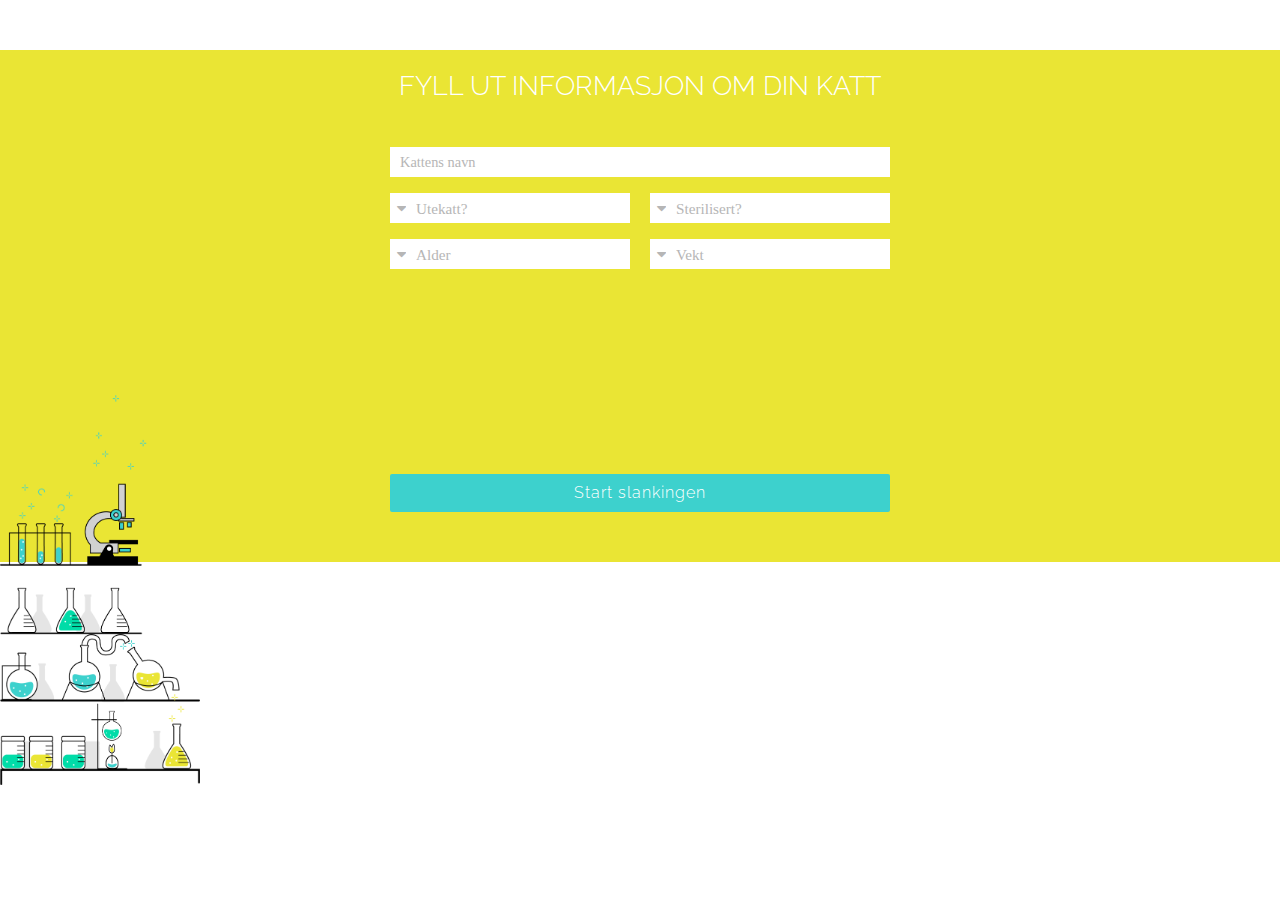
<file: www/index.html>
<!DOCTYPE html>

<html lang="en">

<head>
    <meta charset="utf-8">
    <meta name="viewport" content="width=device-width, initial-scale=1.0">
    <link rel="stylesheet" href="css/normalize.css">
    <link rel="stylesheet" href="css/style.css">
    <link href="https://fonts.googleapis.com/css?family=Raleway:300,400|Libre+Baskerville:400" rel="stylesheet">
    <link rel="stylesheet" href="font-awesome-4.7.0/css/font-awesome.css">







    <title>LabCat</title>

</head>

<body>

    <div class="yellowbox">

        <form>

            <div class="container">
                <h1>FYLL UT INFORMASJON OM DIN KATT</h1>

                <div class="name-box">

                    <input type="text" id="fname" name="firstname" placeholder="Kattens navn">
                </div>

                <div class="box1">
                    <i class="fa fa-caret-down pil" aria-hidden="true"></i>
                    <select id="innekatt" name="innekatt">
                    <option value="" selected data-default>Utekatt?</option>
      <option value="true">Ja</option>
      <option value="false">Nei</option>

    </select>
                </div>

                <div class="box2">
                    <i class="fa fa-caret-down pil" aria-hidden="true"></i>
                    <select id="sterilisert" name="sterilisert">
                    <option value="" selected data-default>Sterilisert?</option>
      <option value="true">Ja</option>
      <option value="false">Nei</option>

    </select>
                </div>
                <div class="box1">

                    <i class="fa fa-caret-down pil" aria-hidden="true"></i>
                    <select id="alder" name="alder">
    <option value="" selected data-default>Alder<i class="fa fa-chevron-down" aria-hidden="true"></i></option>
      <option value="1">1 år</option>
      <option value="2">2 år</option>
      <option value="3">3 år</option>
      <option value="4">4 år</option>
	  <option value="5">5 år</option>
	  <option value="6">6 år</option>
      <option value="7">7 år</option>
      <option value="8">8 år</option>
      <option value="9">9 år</option>
      <option value="10">10 år</option>
	  <option value="11">11 år</option>
	  <option value="12">12 år</option>
</select>
                </div>

                <div class="box2">
                    <i class="fa fa-caret-down pil" aria-hidden="true"></i>
                    <select id="vekt" name="vekt">
                        <option value="" selected data-default>Vekt</option>
                        <option value="3">3kg</option>
                        <option value="4">4kg</option>
                        <option value="5">5kg</option>
                        <option value="6">6kg</option>
                    </select>
                </div>


        </form>

        </div>
        <a href="result.html">
            <div class="button">Start slankingen</div>
        </a>
        <img src="img/lab.png" alt="bilde av et lite labratorium">

    </div>






    <script src="js/products.js"></script>
    <script src="js/script.js"></script>
</body>

</html>
</file>
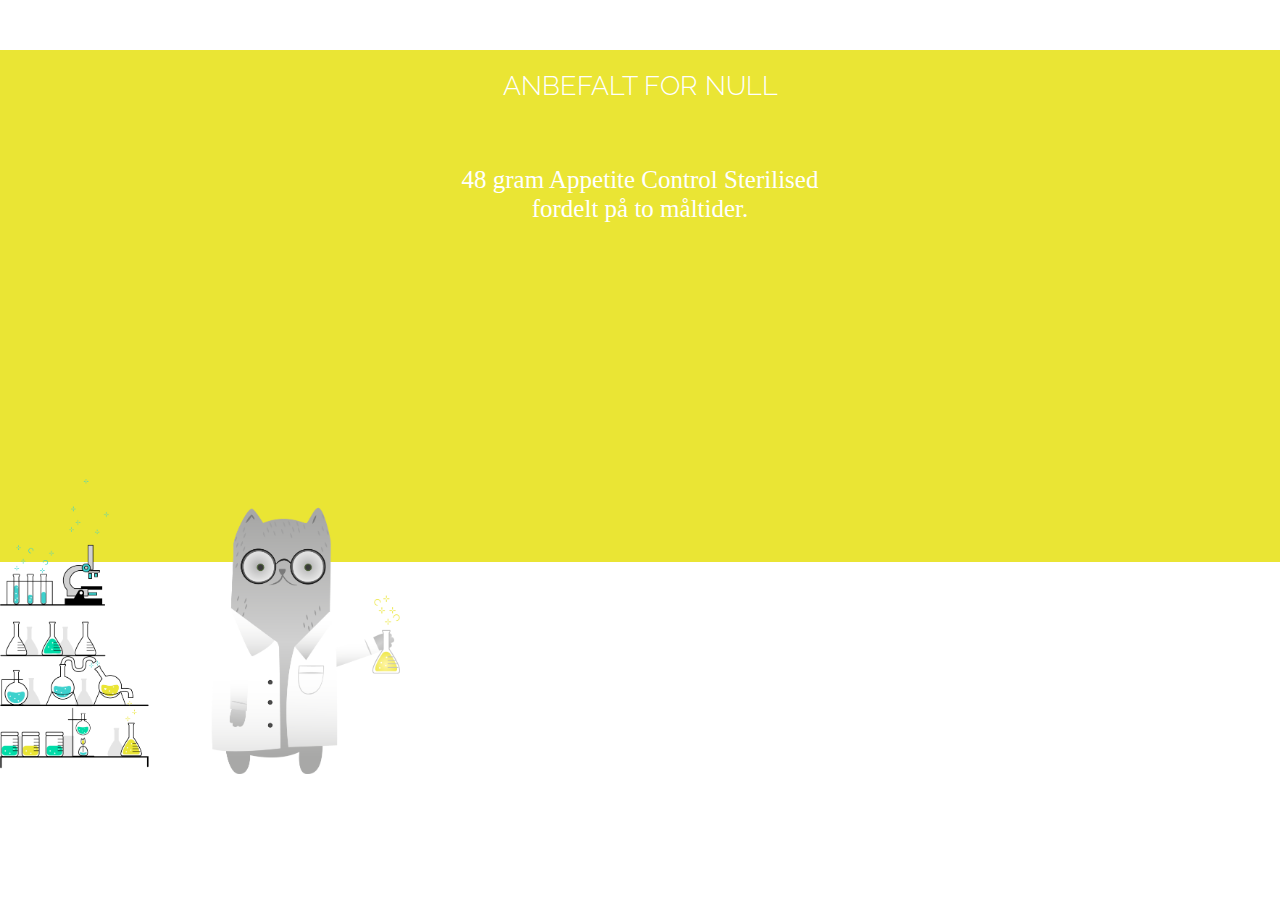
<file: www/result.html>
<!DOCTYPE html>

<html lang="en">

<head>
    <meta charset="utf-8">
    <meta name="viewport" content="width=device-width, initial-scale=1.0">
    <link rel="stylesheet" href="css/normalize.css">
    <link rel="stylesheet" href="css/style.css">
    <link href="https://fonts.googleapis.com/css?family=Raleway:300,400|Libre+Baskerville:400" rel="stylesheet">
    <link rel="stylesheet" href="font-awesome-4.7.0/css/font-awesome.css">

    <title>LabCat</title>

</head>

<body>

    <div class="yellowbox">

        <form>

            <div class="containerResult">
                <h1>ANBEFALT FOR <span id="yourCatName"></span></h1>

                <p> <span id="gram"></span> gram <span id="name"></span> fordelt på to måltider.</p>

        </form>


        </div>

        <img src="img/cat+lab.png" id="result" alt="katta">
    </div>







    <script src="js/products.js"></script>
    <script src="js/result.js"></script>
</body>

</html>
</file>
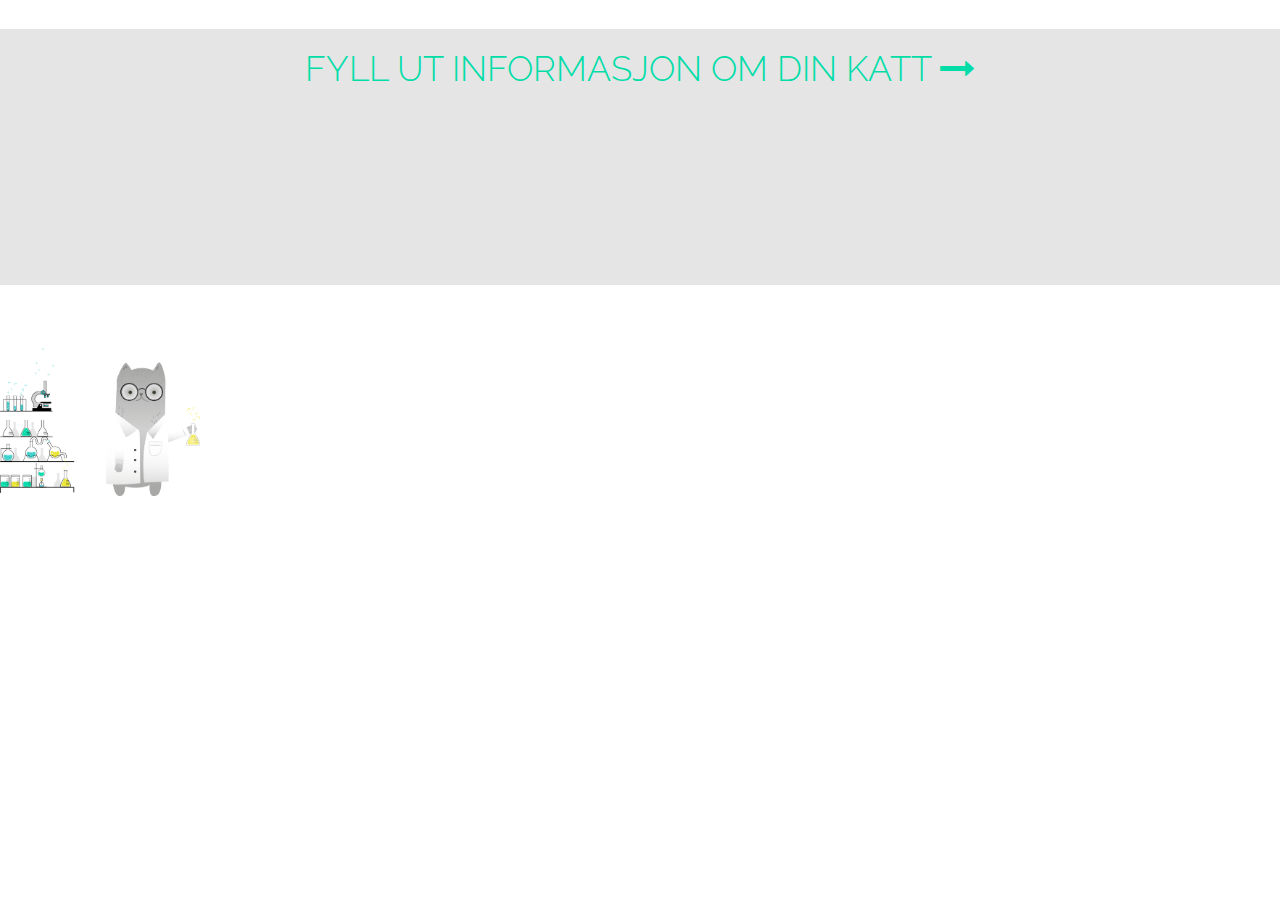
<file: www/start.html>
<!DOCTYPE html>

<html lang="en">

<head>
    <meta charset="utf-8">
    <meta name="viewport" content="width=device-width, initial-scale=1.0">
    <link rel="stylesheet" href="css/style.css">
    <link rel="stylesheet" href="css/normalize.css">
    <link href="https://fonts.googleapis.com/css?family=Raleway:300,400" rel="stylesheet">
    <link href="https://fonts.googleapis.com/css?family=Libre+Baskerville" rel="stylesheet">
    <link rel="stylesheet" href="font-awesome-4.7.0/css/font-awesome.css">



    <title>cat lab</title>

</head>

<body>

    <div class="graybox">

        <h2>FYLL UT INFORMASJON OM DIN KATT <i class="fa fa-long-arrow-right" aria-hidden="true"></i>
        </h2>



        <img src="img/cat+lab.png" alt="katt og labaratorium">
    </div>







    <script src="js/script.js">


    </script>
</body>

</html>
</file>
<file: www/css/style.css>
* {
    box-sizing: border-box;
}

form * {
    -webkit-appearance: none;
    -moz-appearance: none;
    - appearance: none;
}

body {
    margin: 0;
    color: #fff;
    overflow: hidden;
    -webkit-font-smoothing: antialiased;
    -moz-osx-font-smoothing: grayscale;
}

.yellowbox {
    position: relative;
    background-color: #EAE534;
    height: 40vw;
    max-width: 100vw;
    margin-top: 50px;
}

.graybox {
    position: relative;
    background-color: #E5E5E5;
    height: 20vw;
    max-width: 100vw;
}

h1 {
    font-family: 'Raleway', sans-serif;
    font-size: 27px;
    color: #fff;
    font-weight: 300;
    text-align: center;
    padding-top: 20px;
    padding-bottom: 20px;
}

h2 {
    font-family: 'Raleway', sans-serif;
    font-size: 35px;
    color: #02DDA8;
    font-weight: 300;
    text-align: center;
    padding-top: 20px;
    padding-bottom: 20px;
}

.containerResult {
    width: 400px;
    flex: wrap;
    margin: 0 auto;
    justify-content: space-around;
}

.container {
    width: 500px;
    flex: wrap;
    margin: 0 auto;
    justify-content: space-around;
}

.box1 {
    float: left;
}

.box2 {
    float: right;
}

.box1,
.box2 {
    background-color: #fff;
    width: 48%;
    display: inline-flex;
    flex: wrap;
    margin: 8px auto;
}

input::placeholder {
    color: #B6B6B6;
}

.name-box {
    width: 100%;
}

.pil {
    color: #B6B6B6;
    display: inline-block;
    margin-top: 3px;
    padding-top: 4px;
    margin-left: 7px;
}

#fname {
    width: 100%;
    font-family: 'EB Garamond', serif;
    font-size: 90%;
    color: #5d5d5d;
    border: none;
    height: 30px;
    margin: 8px 0;
    padding-left: 10px;
}

select {
    font-family: 'EB Garamond', serif;
    font-size: 95%;
    color: #B6B6B6;
    background-color: #fff;
    border: none;
    width: 230px;
    height: 30px;
    border-radius: 0px;
    padding-left: 10px;
}

.buttonResult {
    position: absolute;
    bottom: 50px;
    left: 50%;
    margin-left: -200px;
    font-family: 'Raleway', sans-serif;
    font-weight: 300;
    padding: 10px 20px;
    width: 400px;
    text-align: center;
    border-radius: 2px;
    background: #3DD1CD;
    color: white;
    letter-spacing: 1px;
    cursor: pointer;
}

.button {
    position: absolute;
    bottom: 50px;
    left: 50%;
    margin-left: -250px;
    font-family: 'Raleway', sans-serif;
    font-weight: 300;
    padding: 10px 20px;
    width: 500px;
    text-align: center;
    border-radius: 2px;
    background: #3DD1CD;
    color: white;
    letter-spacing: 1px;
    cursor: pointer;
}

p {
    font-family: 'EB Garamond', serif;
    color: #fff;
    font-size: 25px;
    text-align: center;
    padding-top: 20px;
    padding-bottom: 20px;
}

img {
    width: 200px;
    margin-top: 210px;
    position: absolute;
    left: 0;
}

#result {
    width: 400px;
    margin-top: 210px;
    position: absolute;
    left: 0;
}

.button:hover,
.buttonResult:hover {
    background-image: linear-gradient(to right, #3DD1CD, #2FAAA6);
}

#yourCatName {
    text-transform: uppercase;
}

select:focus {
    outline: 0;
}
</file>
